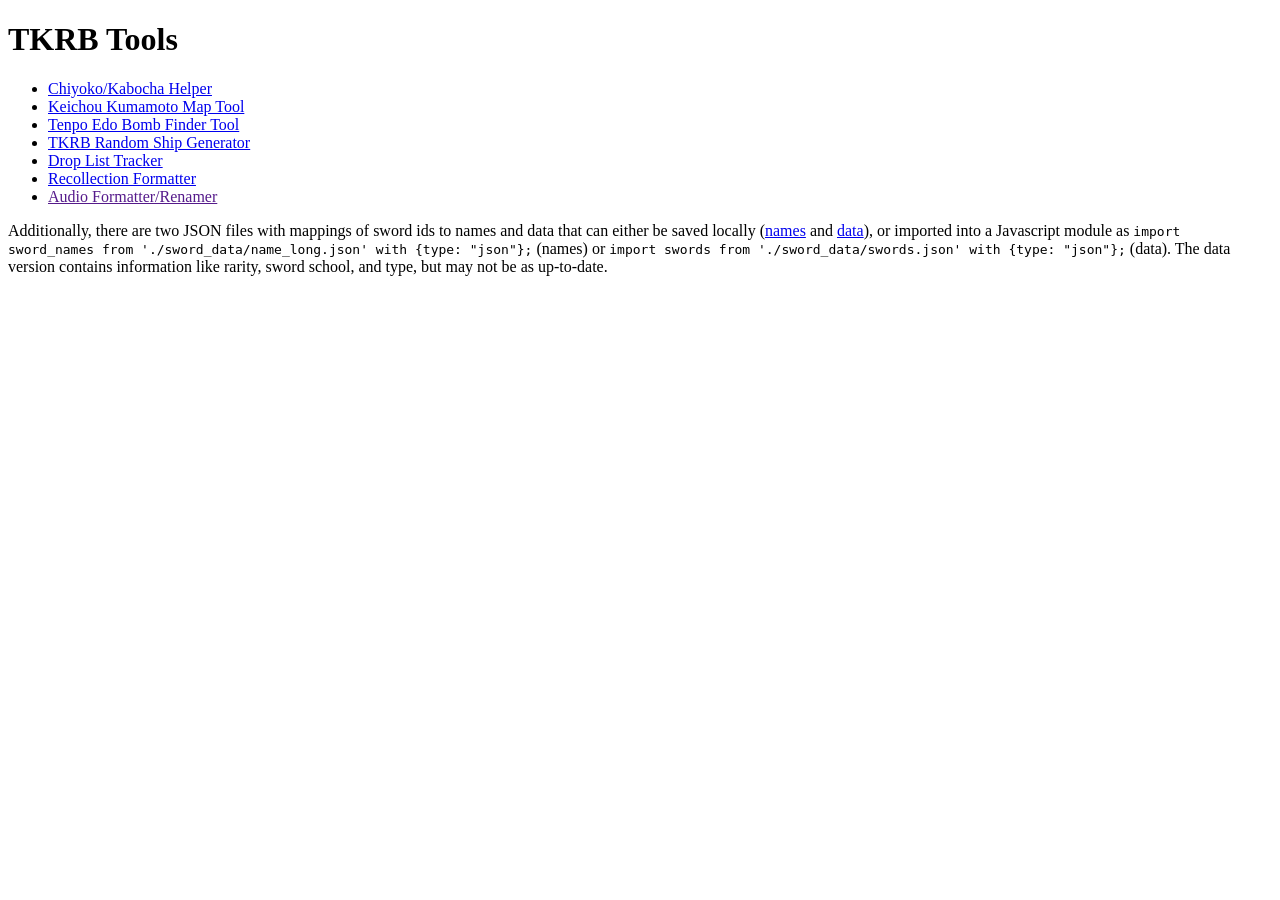
<file: tkrb/index.html>
<!DOCTYPE html>
<html>
<head>
    <meta charset="UTF-8" />
    <title>TKRB Tools</title>
</head>
<body>
    <h1>TKRB Tools</h1>
    <ul>
        <li><a href="../chiyoko/">Chiyoko/Kabocha Helper</a></li>
        <li><a href="../keikuma.html">Keichou Kumamoto Map Tool</a></li>
        <li><a href="../tenedo.html">Tenpo Edo Bomb Finder Tool</a></li>
        <li><a href="../tourabu.html">TKRB Random Ship Generator</a></li>
        <li><a href="../touken_atsume">Drop List Tracker</a></li>
        <li><a href="recoll.html">Recollection Formatter</a></li>
        <li><a href="">Audio Formatter/Renamer</a></li>
    </ul>
    <p>Additionally, there are two JSON files with mappings of sword ids to names and data that can either be saved locally (<a href="./sword_data/sword_names.json">names</a> and <a href="./sword_data/swords.json">data</a>)</a>, or imported into a Javascript module as <code>import sword_names from './sword_data/name_long.json' with {type: "json"};</code> (names) or <code>import swords from './sword_data/swords.json' with {type: "json"};</code> (data). The data version contains information like rarity, sword school, and type, but may not be as up-to-date. </p>
</body>
</html>
</file>
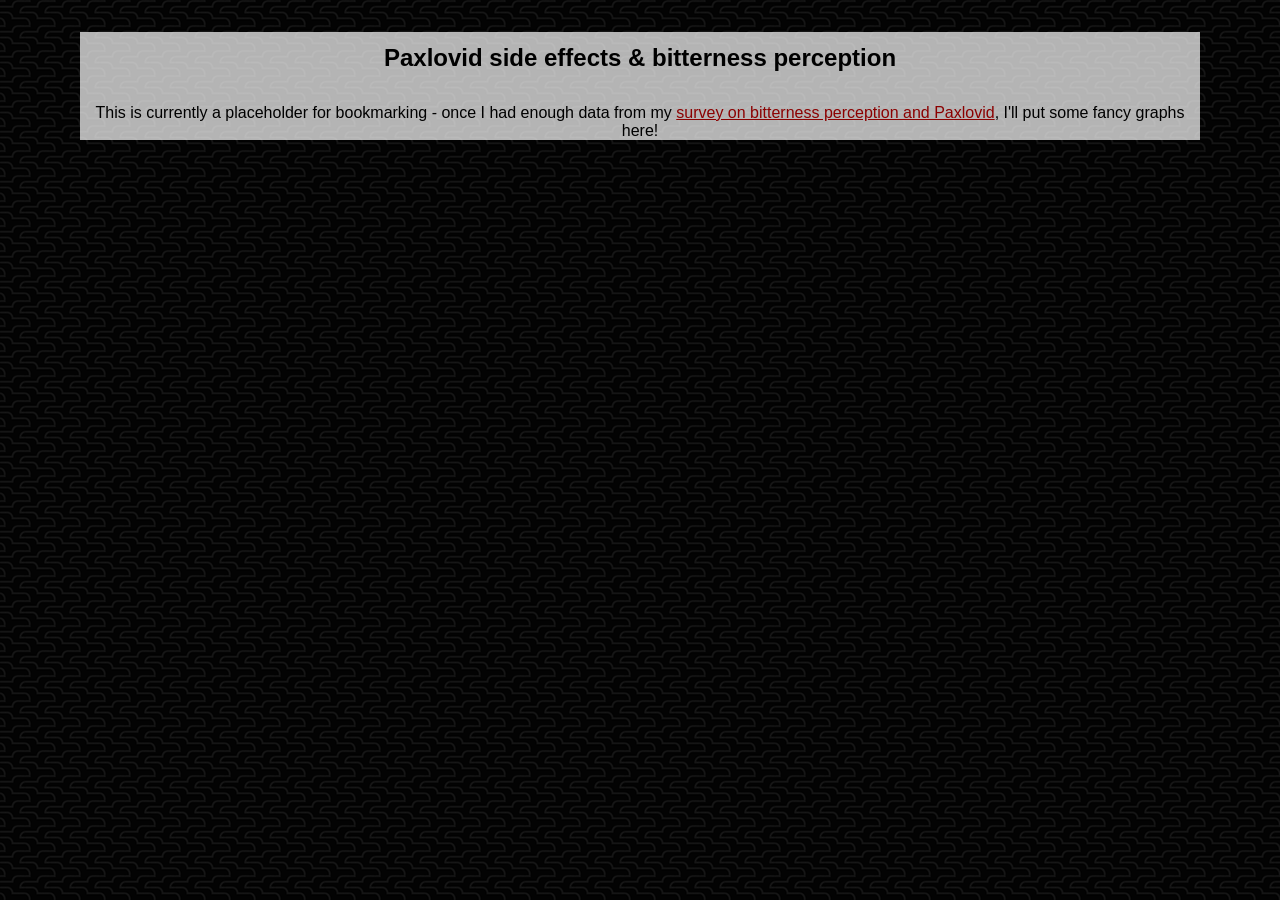
<file: bitter.html>
<html>
<head>
<title>Paxlovid side effects & bitterness perception</title>
<style type="text/css">
	body {
		background-image: url("beanstalk-dark.png");
	}
	#container {
		max-width: 70em;
		margin: 2em auto;
		text-align: center;
		font-family: sans-serif;
		background-color:rgba(255, 255, 255, .7);
	}

	#random {
		display: block;
		margin: 1em auto;
	}

	#results {
		padding: 1em;
		font-size: 1.35em;
	}
	h2 { padding: 0.5em; }

	a {
		color: darkred;
	}

	a:hover {text-decoration: none}

	#char1, #char2 {font-weight: bold;}
</style>
</head>

<body>
<div id="container">
	<h2>Paxlovid side effects & bitterness perception</h2>
	<p>This is currently a placeholder for bookmarking - once I had enough data from my <a href="https://forms.gle/zECxHpNr5SsfrDb67">survey on bitterness perception and Paxlovid</a>, I'll put some fancy graphs here!</p>
</div>


</body>
<html>
</file>
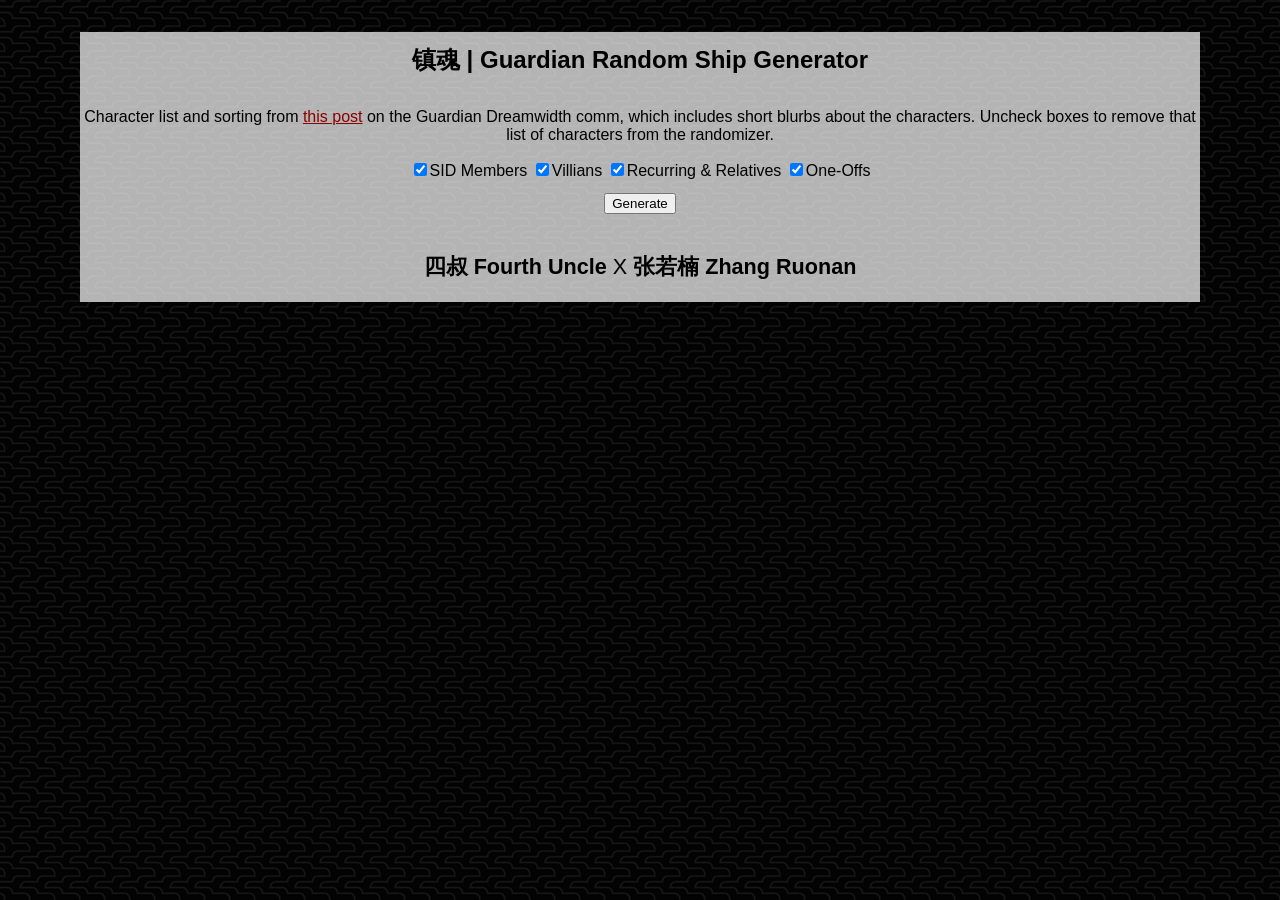
<file: guardian.html>
<html>
<head>
<title>镇魂 | Guardian Random Ship Generator</title>
<style type="text/css">
	body {
		background-image: url("beanstalk-dark.png");
	}
	#container {
		max-width: 70em;
		margin: 2em auto;
		text-align: center;
		font-family: sans-serif;
		background-color:rgba(255, 255, 255, .7);
	}

	#random {
		display: block;
		margin: 1em auto;
	}

	#results {
		padding: 1em;
		font-size: 1.35em;
	}
	h2 { padding: 0.5em; }

	a {
		color: darkred;
	}

	a:hover {text-decoration: none}

	#char1, #char2 {font-weight: bold;}
</style>
</head>

<body>
<div id="container">
	<h2>镇魂 | Guardian Random Ship Generator</h2>
	<p>Character list and sorting from <a href="https://sid-guardian.dreamwidth.org/32376.html">this post</a> on the Guardian Dreamwidth comm, which includes short blurbs about the characters. Uncheck boxes to remove that list of characters from the randomizer.</p>
	<form id="inputs">
		<input type="checkbox" name="sid" id="sid" checked><label for="sid">SID Members</label>
		<input type="checkbox" name="villians" id="villians" checked><label for="villians">Villians</label>
		<input type="checkbox" name="recurring" id="recurring" checked><label for="recurring">Recurring & Relatives</label>
		<input type="checkbox" name="oneoff" id="oneoff" checked><label for="oneoff">One-Offs</label>
		<button type="button" id="random">Generate</button>
	</form>
	<div id="results">
		<span id="char1"></span> X <span id="char2"></span>
	</div>
</div>

<script>
const SID = ["赵云澜 Zhao Yunlan",
"沈巍 Shen Wei",
"郭长城 Guo Changcheng",
"祝红 Zhu Hong",
"大庆 Da Qing",
"楚恕之 Chu Shuzhi",
"汪徵 Wang Zheng",
"林静 Lin Jing",
"桑赞 Sang Zan",
"老李 Old Li"];
const VILLIANS = ["夜尊 Ye Zun",
"烛九 Zhu Jiu",
"鸦青 Ya Qing",
"沙雅 Sha Ya",
"王向阳 Wang Xiangyang",
"贼酋 Rebel Chieftain"];
const RECURRING = ["赵心慈 Zhao Xinci",
"李茜 Li Qian",
"成心妍 Cheng Xinyan",
"欧阳贞 Ouyang Zhen",
"周教授 Professor Zhou",
"吴天恩 Wu Tian'en",
"吴晓君 Wu Xiaojun",
"四叔 Fourth Uncle",
"迎春 Ying Chun",
"丛波 Cong Bo",
"高劲风 Gao Jingfeng",
"郭英 Guo Ying",
"于金兰 Yu Jinlan",
"摄政官 Regent",
"安柏 An Bai",
"野火 Ye Huo",
"大吉 Da Ji",
"白素霞 Bai Suxia",
"沈溪 Shen Xi",
"獐狮 Zhang Shi",
"楚念之 Chu Nianzhi",
"郭长江 Guo Changjiang",
"郭雄 Guo Xiong"];
const ONEOFF = ["卢若梅 Lu Ruomei",
"李玉芬 Li Yufen",
"高天宇 Gao Tianyu",
"谈啸 Tan Xiao",
"张若楠 Zhang Ruonan",
"张皓 Zhang Hao",
"王子强 Wang Ziqiang",
"刘亚东 Liu Yadong",
"王一珂 Wang Yike",
"林玉森 Lin Yusen",
"小燕 xiao-Yan",
"张丹妮 Zhang Danni",
"家辉 Jia Hui",
"黄朝阳 Huang Chaoyang",
"李光标 Li Guangbiao",
"黄麟奇 Huang Linqi",
"李佳琪 Li Jiaqi",
"季小白 Ji Xiaobai",
"周薇薇 Zhou Weiwei",
"来苏 Lai Su",
"丁顿 Ding Dun",
"佳佳 Jiajia",
"朗哥 Lang-ge",
"小全 xiao-Quan",
"郑中原 Zheng Zhongyuan",
"郑意 Zheng Yi",
"包老三 Bao Laosan",
"安松 An Song",
"丹丹 Dandan",
"执事 Deacon",
"波比 Bo Bi",
"小杰 xiao-Jie",
"甲哥 Jia-ge",
"卫蓝 Wei Lan",
"冯去病 Feng Qubing",
"吕织 Lü Zhi",
"刘浪 Liu Lang",
"王群 Wang Qun",
"金浩 Jin Hao",
"东南 Dong Nan",
"祖马 Zu Ma",
"朱豪 Zhu Hao",
"孔鲸 Kong Jing",
"郑大钱 Zheng Daqian",
"茵茵 Yinyin",
"华玉柱 Hua Yuzhu",
"古班 Gu Ban",
"高雨龙 Gao Yulong",
"魇公子 Nightmare Master",
"浮游 Fu You",
"麻龟 Ma Gui",
"米露 Mi Lu",
"相亲女孩 Blind date girl"];

const INPUTS = document.getElementById("inputs");
const CHAR1 = document.getElementById("char1");
const CHAR2 = document.getElementById("char2");
const MAPPING = {"sid": SID, "villians": VILLIANS, "recurring": RECURRING, "oneoff": ONEOFF};

document.getElementById("random").addEventListener("click", randomize);

function randomize() {
	let checks = new FormData(INPUTS);
	let data = [];
	for (var key of checks.keys()) {
	   data.push(...MAPPING[key]);
	}

	let char1 = randomInt(data.length);
	let char2 = randomInt(data.length);
	CHAR1.innerHTML = data[char1];
	CHAR2.innerHTML = data[char2];

}

function randomInt(max) {
	return Math.floor(Math.random() * max)
}

window.addEventListener('load', randomize);
</script>
</body>
<html>
</file>
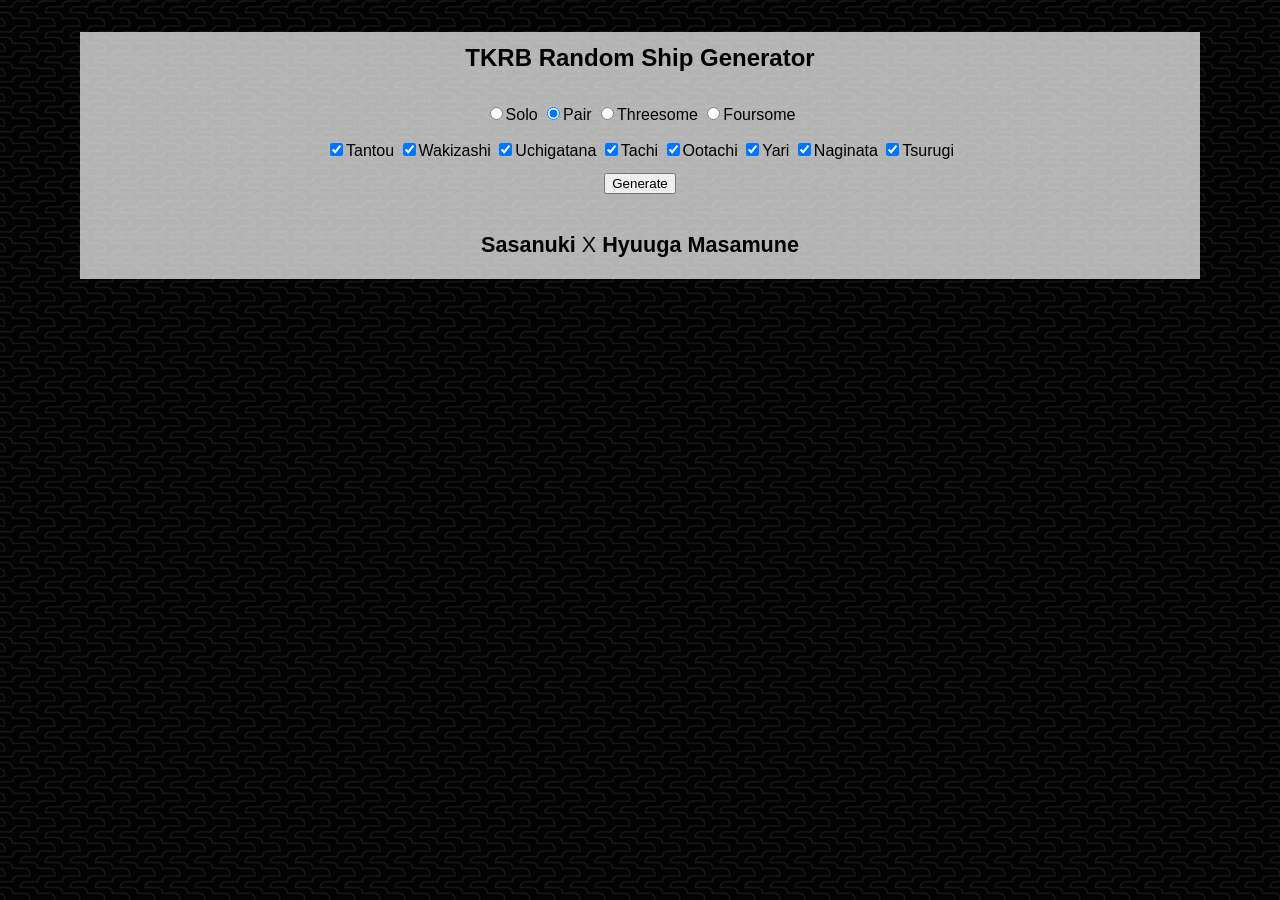
<file: tourabu.html>
<html>
<head>
<title>TKRB Random Ship Generator</title>
<style type="text/css">
	body {
		background-image: url("beanstalk-dark.png");
	}
	#container {
		max-width: 70em;
		margin: 2em auto;
		text-align: center;
		font-family: sans-serif;
		background-color:rgba(255, 255, 255, .7);
	}

	#random {
		display: block;
		margin: 1em auto;
	}

	#results {
		padding: 1em;
		font-size: 1.35em;
	}
	h2 { padding: 0.5em; }

	a {
		color: darkred;
	}

	a:hover {text-decoration: none}

	#char1, #char2, #char3, #char4 {font-weight: bold;}

	.hide {display: none;}
</style>
</head>

<body>
<div id="container">
	<h2>TKRB Random Ship Generator</h2>
	<form id="options">
		<input type="radio" id="1" name="pairing" /><label for="1">Solo</label>
		<input type="radio" id="2" name="pairing" checked /><label for="2">Pair</label>
		<input type="radio" id="3" name="pairing" /><label for="3">Threesome</label>
		<input type="radio" id="4" name="pairing" /><label for="4">Foursome</label>
	</form>
	<form id="inputs">
		<input type="checkbox" name="tantou" id="tantou" checked><label for="tantou">Tantou</label>
		<input type="checkbox" name="wakizashi" id="wakizashi" checked><label for="wakizashi">Wakizashi</label>
		<input type="checkbox" name="uchigatana" id="uchigatana" checked><label for="uchigatana">Uchigatana</label>
		<input type="checkbox" name="tachi" id="tachi" checked><label for="tachi">Tachi</label>
		<input type="checkbox" name="ootachi" id="ootachi" checked><label for="ootachi">Ootachi</label>
		<input type="checkbox" name="yari" id="yari" checked><label for="yari">Yari</label>
		<input type="checkbox" name="naginata" id="naginata" checked><label for="naginata">Naginata</label>
		<input type="checkbox" name="tsurugi" id="tsurugi" checked><label for="tsurugi">Tsurugi</label>
				<button type="button" id="random">Generate</button>
	</form>
	<div id="results">
		<span id="char1"></span><span id="twoway"> X <span id="char2"></span><span id="threeway"> X <span id="char3"></span><span id="fourway"> X <span id="char4"></span></span></span></span>
	</div>
</div>

<script>
const TANTOU = [
"Kurikara Gou",
"Kyougoku Masamune",
"Kuki Masamune",
"Sayo Samonji",
"Imanotsurugi",
"Chatannakiri",
"Akita Toushirou",
"Houchou Toushirou",
"Maeda Toushirou",
"Kenshin Kagemitsu",
"Aizen Kunitoshi",
"Hirano Toushirou",
"Mouri Toushirou",
"Gokotai",
"Taikou Samonji",
"Hakata Toushirou",
"Hyuuga Masamune",
"Midare Toushirou",
"Gotou Toushirou",
"Taikogane Sadamune",
"Yagen Toushirou",
"Shinano Toushirou",
"Atsushi Toushirou",
"Fudou Yukimitsu"];
const WAKIZASHI = ["Kashagiri",
"Urashima Kotetsu",
"Monoyoshi Sadamune",
"Namazuo Toushirou",
"Honebami Toushirou",
"Horikawa Kunihiro",
"Kotegiri Gou",
"Hanjin",
"Chiganemaru",
"Hizen Tadahiro",
"Nikkari Aoe"];
const UCHIGATANA = ["Inaba Gou",
"Magoroku Kanemoto",
"Ishida Masamune",
"Tomita Gou",
"Goke Kanemitsu",
"Taikei Naotane",
"Nakigitsune",
"Kashuu Kiyomitsu",
"Yamatonokami Yasusada",
"Suishinshi Masahide",
"Jizou Yukihira",
"Doudanuki Masakuni",
"Minamoto Kiyomaro",
"Yamanbagiri Kunihiro",
"Yamanbagiri Chougi",
"Mutsunokami Yoshiyuki",
"Nansen Ichimonji",
"Ookurikara",
"Samidare Gou",
"Kasen Kanesada",
"Matsui Gou",
"Hachisuka Kotetsu",
"Murakumo Gou",
"Kikkou Sadamune",
"Buzen Gou",
"Heshikiri Hasebe",
"Souza Samonji",
"Nankaitarou Chouson",
"Kuwana Gou",
"Sengo Muramasa",
"Izuminokami Kanesada",
"Nagasone Kotetsu",
"Atagigiri",
"Unjuu",
"Futasujihi Sadamune",
"Naminohira Yukiyasu"];
const TACHI = ["Nukemaru",
"Sasanuki",
"Jikkyuu Mitsutada",
"Onimaru Kunitsuna",
"Hacchou Nenbutsu",
"Unshou",
"Kogarasumaru",
"Shishiou",
"Norimune Ichimonji",
"Uguisumaru",
"Chiyoganemaru",
"Kokindenjunotachi",
"Tsurumaru Kuninaga",
"Ichigo Hitofuri",
"Higekiri",
"Kousetsu Samonji",
"Akashi Kuniyuki",
"Sohayanotsurugi",
"Hizamaru",
"Mikazuki Munechika",
"Juzumaru Tsunetsugu",
"Himetsuru Ichimonji",
"Daihannya Nagamitsu",
"Shokudaikiri Mitsutada",
"Koryuu Kagemitsu",
"Kogitsunemaru",
"Yamabushi Kunihiro",
"Fukushima Mitsutada",
"Azuki Nagamitsu",
"Sanchoumou",
"Ookanehira",
"Oodenta Mitsuyo",
"Nikkou Ichimonji",
"Saburou Kunimune",
"Unji",
"Unshou",
"Kobizen Nobufusa",
"Douyo Ichimonji",
"Omokage",
"Doujigiri Yasutsuna Hakuraku"];

const OOTACHI = ["Hotarumaru",
"Ishikirimaru",
"Jiroutachi",
"Taroutachi",
"Nenekirimaru",
"Kashiwadachi"];

const TSURUGI = ["Heishishourinken",
"Hakusan Yoshimitsu",
"Shichiseiken"];

const NAGINATA = ["Tomoegata Naginata",
"Shizukagata Naginata",
"Iwatooshi"];

const YARI = ["Ningen Mukotsu",
"Oochidori Juumonji Yari",
"Otegine",
"Nihongou",
"Tonbokiri"];

const INPUTS = document.getElementById("inputs");
const CHAR1 = document.getElementById("char1");
const CHAR2 = document.getElementById("char2");
const CHAR3 = document.getElementById("char3");
const CHAR4 = document.getElementById("char4");
const MAPPING = {"tantou": TANTOU, "wakizashi": WAKIZASHI, "uchigatana": UCHIGATANA, "tachi": TACHI, "ootachi": OOTACHI, "yari": YARI, "naginata": NAGINATA, "tsurugi": TSURUGI};

const PAIRINGS = document.querySelectorAll("input[name=pairing]");
var charCount = document.querySelector("input[name=pairing]:checked").id;

document.getElementById("random").addEventListener("click", randomize);

function randomize() {
	let checks = new FormData(INPUTS);
	let data = [];
	for (var key of checks.keys()) {
	   data.push(...MAPPING[key]);
	}


	let char3 = randomInt(data.length);
	switch (charCount) {
	case '4':
		let char4 = randomInt(data.length);
		CHAR4.innerHTML = data[char4];
	case '3':
		let char3 = randomInt(data.length);
		CHAR3.innerHTML = data[char3];
	case '2':
		let char2 = randomInt(data.length);
		CHAR2.innerHTML = data[char2]
	case '1':
		let char1 = randomInt(data.length);
		CHAR1.innerHTML = data[char1];
	}
}

function randomInt(max) {
	return Math.floor(Math.random() * max)
}

function showHideChars() {
	charCount = document.querySelector("input[name=pairing]:checked").id;
	switch (charCount) {
	case '4':
		document.querySelector("#twoway").classList.remove("hide");
		document.querySelector("#threeway").classList.remove("hide");
		document.querySelector("#fourway").classList.remove("hide");
		break;
	case '3':
		document.querySelector("#twoway").classList.remove("hide");
		document.querySelector("#threeway").classList.remove("hide");
		document.querySelector("#fourway").classList.add("hide");
		break;
	case '2':
		document.querySelector("#twoway").classList.remove("hide");
		document.querySelector("#threeway").classList.add("hide");
		document.querySelector("#fourway").classList.add("hide");
		break;
	case '1':
		document.querySelector("#twoway").classList.add("hide");
		document.querySelector("#threeway").classList.add("hide");
		document.querySelector("#fourway").classList.add("hide");
		break;
	}
}

function onLoad() {
	showHideChars();
	randomize();

}

window.addEventListener('load', onLoad);
PAIRINGS.forEach((el) => {el.addEventListener('change', onLoad)});
</script>
</body>
<html>
</file>
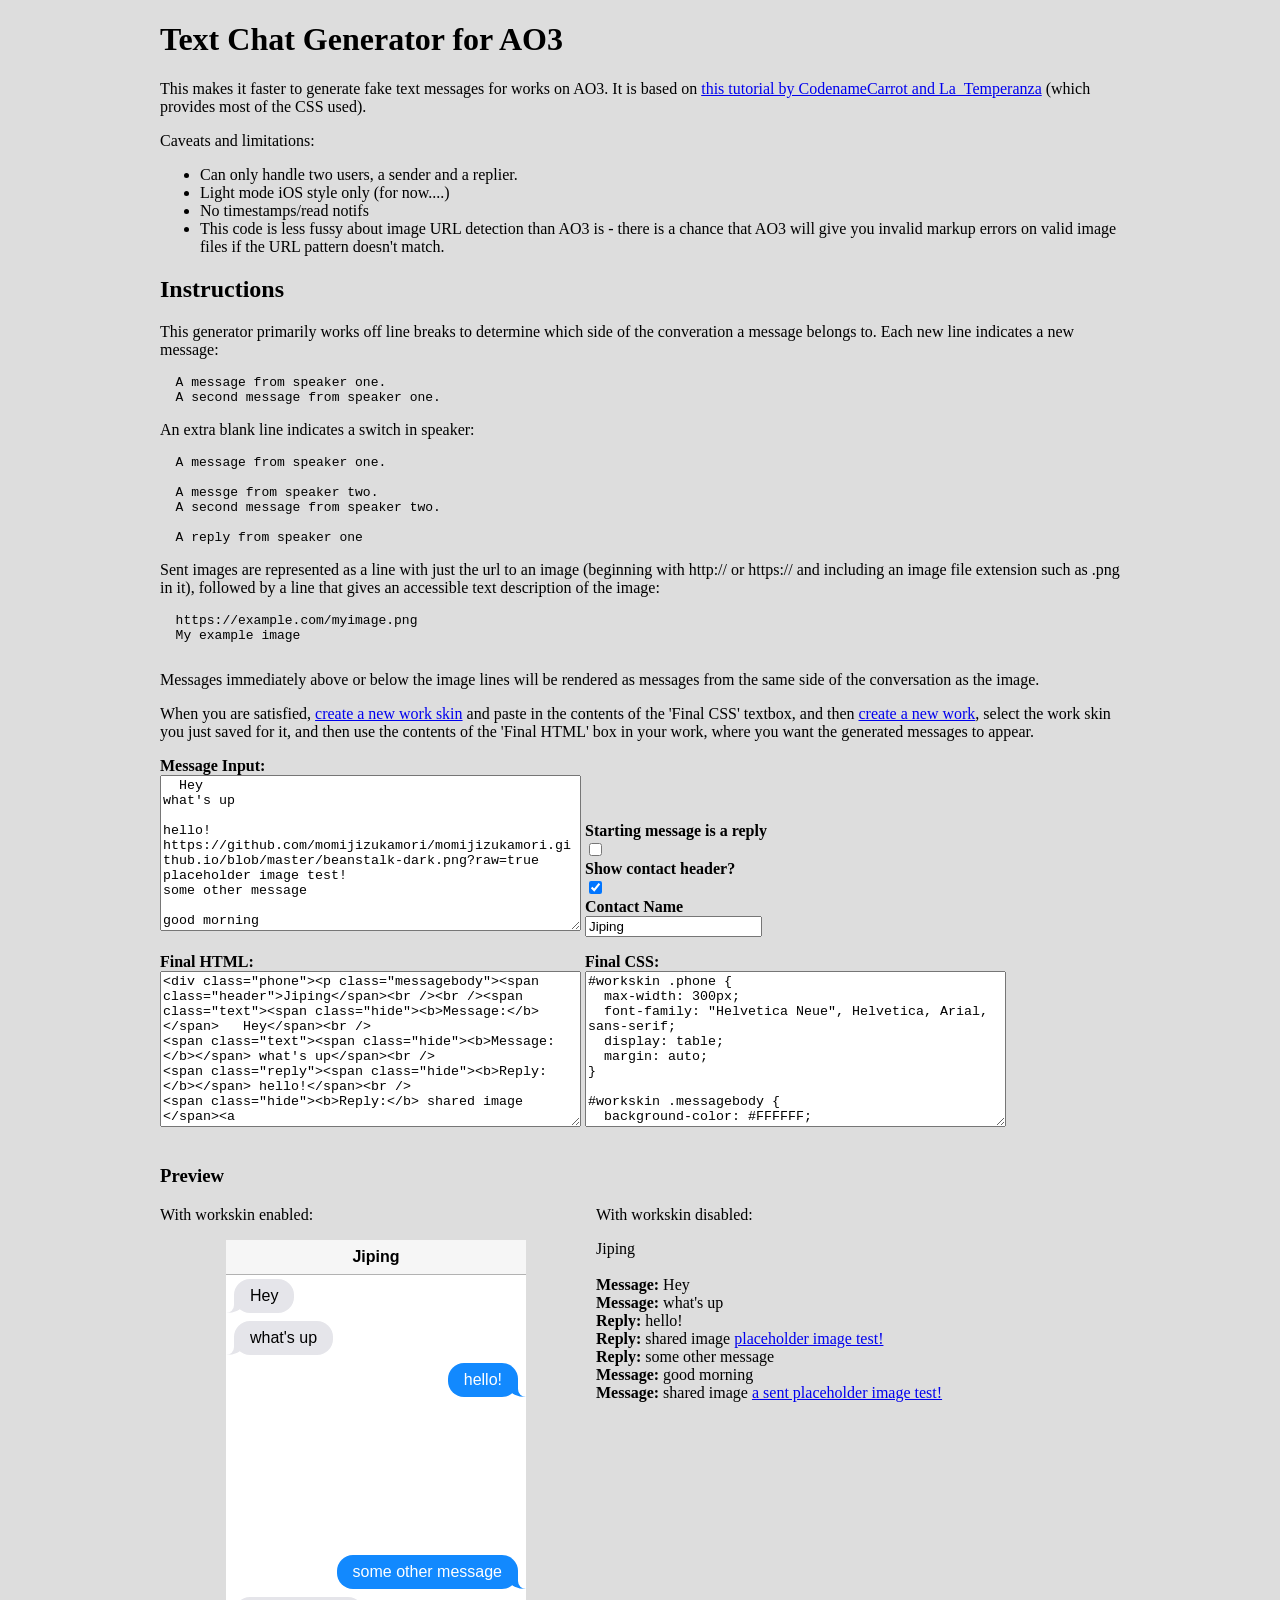
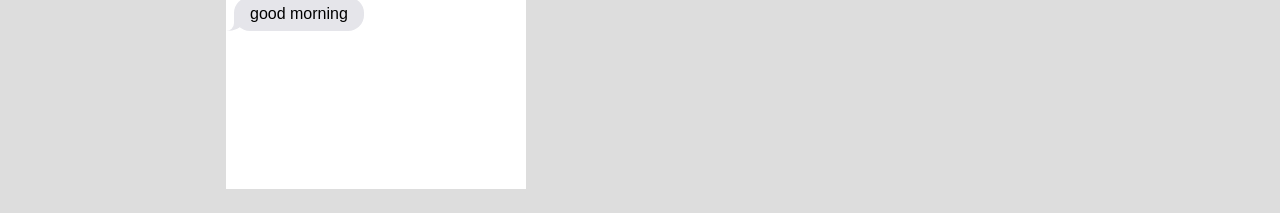
<file: txtmsg.html>
<!DOCTYPE html>
<html lang="en" >
<head>
  <meta charset="UTF-8">
  <title>Ao3 Text message generator</title>
  <link rel="stylesheet" href="./style.css">

</head>
<body>
<!-- partial:index.partial.html -->
<main>
  <h1>Text Chat Generator for AO3</h1>
  <p>This makes it faster to generate fake text messages for works on AO3. It is based on <a href="https://archiveofourown.org/works/6434845">this tutorial by CodenameCarrot and La_Temperanza</a> (which provides most of the CSS used).
  </p>
  <p>Caveats and limitations:
  <ul>
    <li>Can only handle two users, a sender and a replier.</li>
    <li>Light mode iOS style only (for now....)</li>
    <li>No timestamps/read notifs</li>
    <li>This code is less fussy about image URL detection than AO3 is - there is a chance that AO3 will give you invalid markup errors on valid image files if the URL pattern doesn't match.</li>
  </ul>
  </p>
  <h2>Instructions</h2>
  <p>This generator primarily works off line breaks to determine which side of the converation a message belongs to. Each new line indicates a new message:<br>
  <pre>
  A message from speaker one.
  A second message from speaker one.
</pre>
  </p>
  <p>An extra blank line indicates a switch in speaker:<br>
  <pre>
  A message from speaker one.
  
  A messge from speaker two.
  A second message from speaker two.
  
  A reply from speaker one</pre>
  </p>
  <p>Sent images are represented as a line with just the url to an image (beginning with http:// or https:// and including an image file extension such as .png in it), followed by a line that gives an accessible text description of the image:
  <pre>
  https://example.com/myimage.png
  My example image
  </pre>

  Messages immediately above or below the image lines will be rendered as messages from the same side of the conversation as the image.
  </p>
  <p>When you are satisfied, <a href="https://archiveofourown.org/skins/new?skin_type=WorkSkin">create a new work skin</a> and paste in the contents of the 'Final CSS' textbox, and then <a href="https://archiveofourown.org/works/new">create a new work</a>, select the work skin you just saved for it, and then use the contents of the 'Final HTML' box in your work, where you want the generated messages to appear.
  </p>
  <div class="card">
    <label for="msgInput">Message Input:</label>
    <textarea id="msgInput" rows=10 cols=50>
  Hey
what's up

hello!
https://github.com/momijizukamori/momijizukamori.github.io/blob/master/beanstalk-dark.png?raw=true
placeholder image test!
some other message

good morning
https://github.com/momijizukamori/momijizukamori.github.io/blob/master/beanstalk-dark.png?raw=true
a sent placeholder image test!

</textarea>
  </div>
  <div class="card">
    <label for="startReply">Starting message is a reply</label>
    <input type="checkbox" id="startReply" name="startReply" />
    <label for="useHeader">Show contact header?</label>
    <input type="checkbox" id="useHeader" name="useHeader" checked />
    <label for="headerName">Contact Name</label>
    <input type="text" id="headerName" name="headerName" value="Jiping" />
  </div>
  <br>
  <div class="card">
    <label for="outputHTML">Final HTML:</label>
    <textarea id="outputHTML" readonly rows=10 cols=50></textarea>
  </div>
  <div class="card">
    <label for="outputCSS">Final CSS:</label>
    <textarea id="outputCSS" readonly rows=10 cols=50></textarea>
  </div>
  <h3>Preview</h3>
  <div class="preview">
    With workskin enabled:
    <div id="workskin"></div>
  </div>
  <div class="preview">
    With workskin disabled:
    <div id="preview"></div>
  </div>
</main>
<!-- partial -->
  <script  src="./script.js"></script>

</body>
</html>
</file>
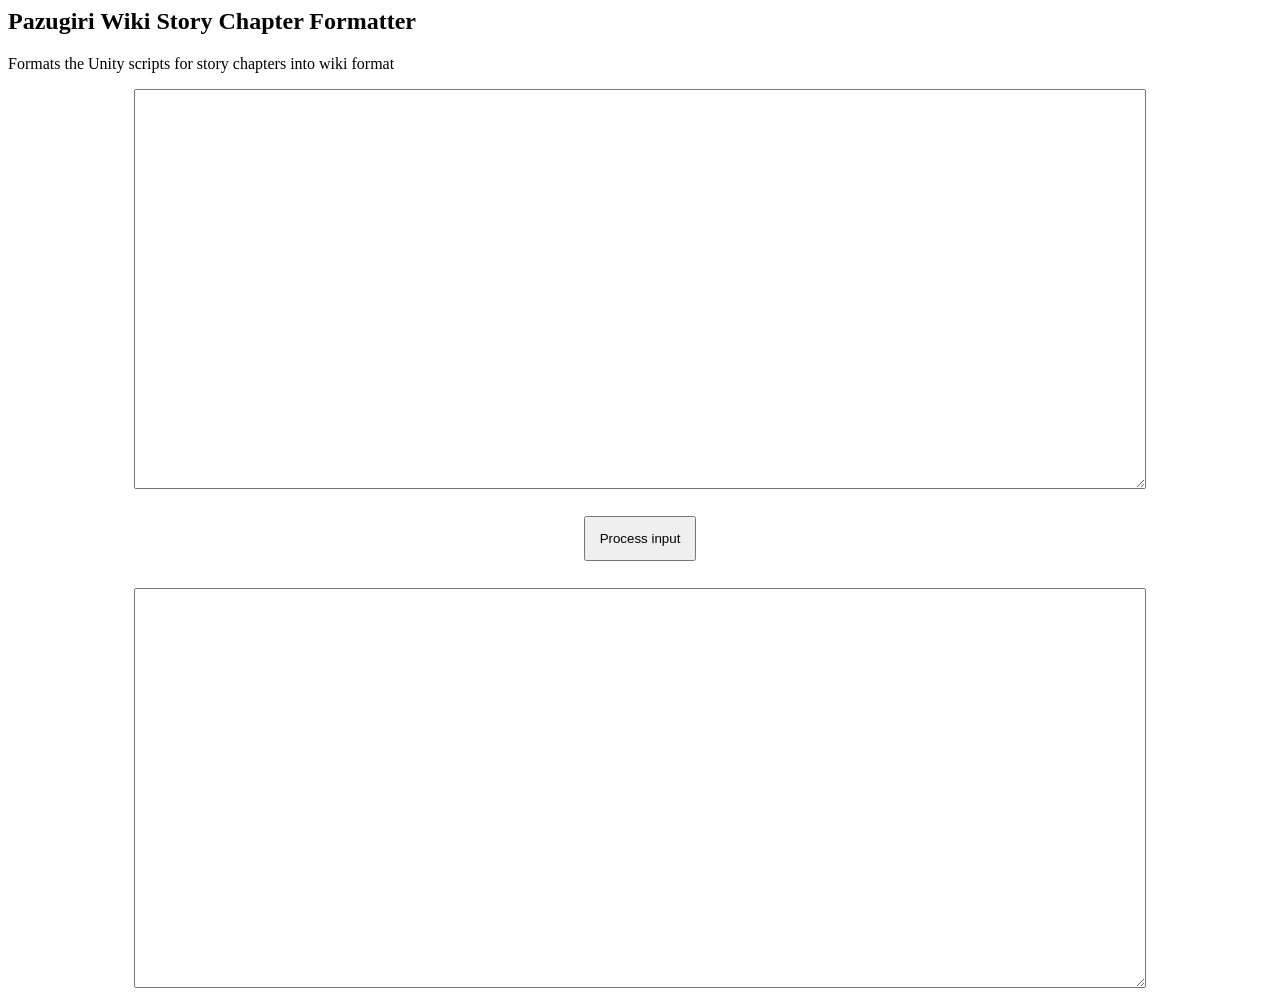
<file: tkrb/pazugiri_story.html>
<html lang="en">

<head>
    <title>Pazugiri Wiki Story Chapter Formatter</title>
    <style>
        main {
            max-width: 80em;
        }

        main,
        button,
        textarea,
        label {
            margin: auto;
        }

        label {
            display: inline-block;
        }

        textarea {
            width: 80%;
            display: block;
            height: 30em;
        }

        button {
            display: block;
            margin: 2em auto;
            padding: 1em;
        }
    </style>
</head>

<body>
    <main>
        <h2>Pazugiri Wiki Story Chapter Formatter</h2>
        <p>Formats the Unity scripts for story chapters into wiki format</p>
        <!-- <div><label>Recollection ID: <input type="text" id="recoll_id"></input></label></div> -->
        <textarea id="input" name="input"></textarea>
        <button type="button" id="process">Process input</button>
        <textarea id="output" name="output" readonly></textarea>
    </main>
    <script type="module">
       // import sword_names from './sword_data/name_long.json' with {type: "json"};
            const header = `
{{Dialogue Map
|world= 3
|map= 02
|title= Some title
|characters=
|dialogue=  `;


        const output = document.getElementById('output');
        document.getElementById('process').addEventListener('click', (e) => {
            const convo = [header]
            const inputText = document.getElementById('input').value;
            // const recoll_id = document.getElementById('recoll_id').value || "###";

            const inputData = JSON.parse(inputText);

            const swords = new Map([
                [0, "Boss/NPC"],
                [10002001, "Mikazuki Munechika"],
                [10045001, "Kasen Kanesada"],
                [10006001, "Imanotsurugi"],
                [10015001, "Honebami Toushirou"],
                [10025001, "Yagen Toushirou"],
                [10027001, "Ookanehira"],
                [10047001, "Mutsunokami Yoshiyuki"],
                [10051001, "Hachisuka Kotetsu"],
                [10078001, "Buzen Gou"],
                [10104001, "Sasanuki"],

                [30100601, "Boss - Oni - Boss-Oni - Big Oni"]
            ]);


            inputData._pages.forEach((page) => {
                let text = page._text
                let balloonType = text._balloonType;
                let showTail = text._isBalloonArrowEnable;
                let classStr = (balloonType == 3 || showTail !=1) ? `: ${balloonType == 3 ? "shout " : ""}${showTail != 1 ? "no-tail" : ""}` : ``;
                if (text._message) {
                    convo.push(`${swords.get(page._character._charaId)}${classStr.trim()}: ${text._message.replace(/\n/g, "<br>")} # `)
                }
            });

            convo.push(`}}`);

            output.value = convo.join('\n');
        });
    </script>
</body>

</html>
</file>
<file: style.css>
label {
  font-weight: bold;
  display: block;
}

.card {
  display: inline-block;
  margin-bottom: 1em;
}

body {
  background-color: #dddddd;
}
main {
  max-width: 60em;
  margin: 0 auto;
}

.preview {
  width: 45%;
  min-width: 300px;
  display: inline-block;
  vertical-align: top;
}
</file>
